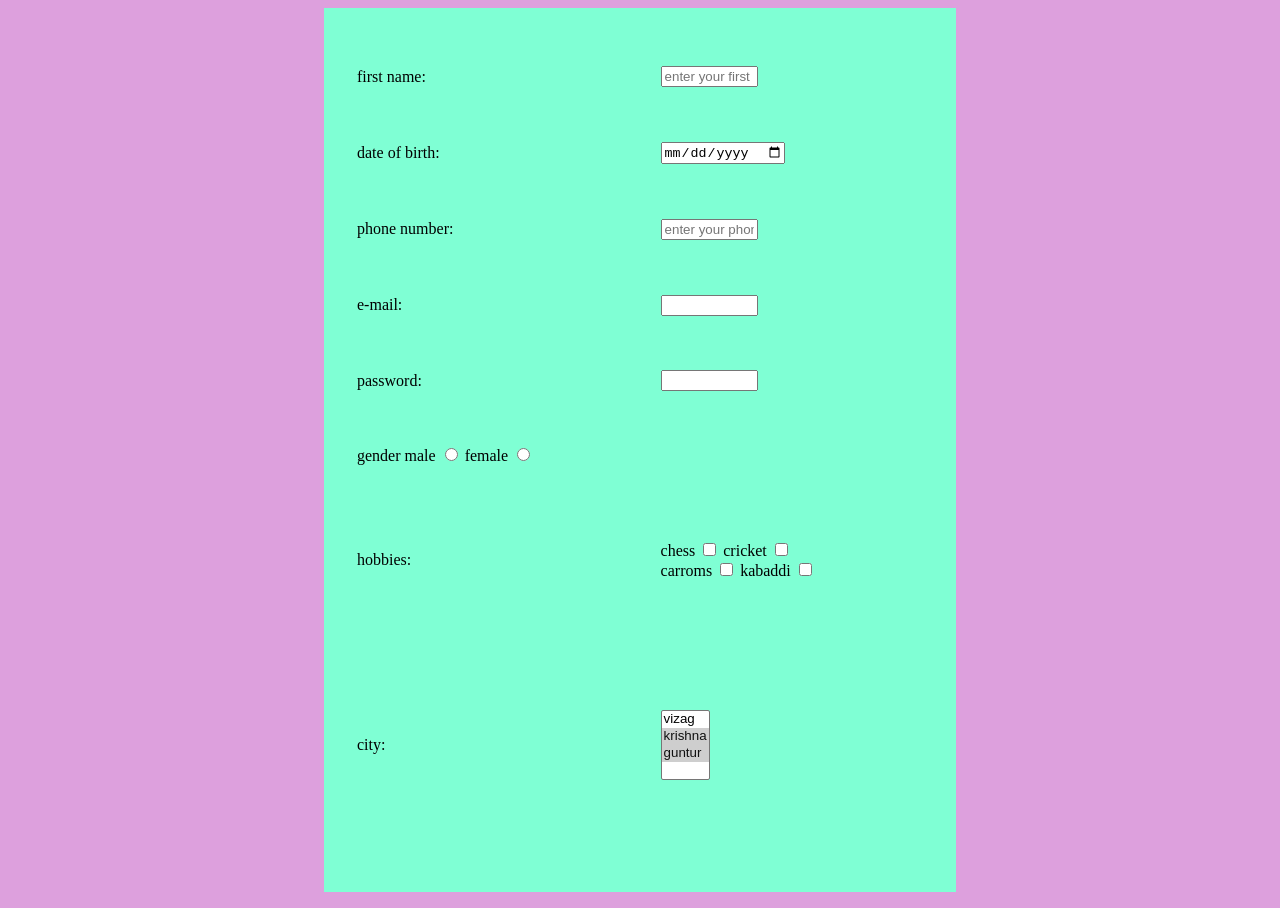
<file: googleform.html>
<html>
<head>
<title>GOOGLE FORM</title>
<link rel="stylesheet" type="text/css" href="style.css">
</head>
<body>
<form action="googleform.html" method="get" target="_blank" >
<table class="form" align="center">
    <tr>
        <td>
        <lable for="first name">first name:</lable></td>
        <td>
        <input type="text" size="10" name="first name" placeholder="enter your first name">
    </td>
   </tr>
   <tr>
    <td>
    <lable for="dbd">date of birth:</lable></td>
    <td>
    <input type="date" size="10" name="mm/dd/yy">
</td>
</tr>
<tr>
    <td>
    <lable for="phone number">phone number:</lable></td>
    <td>
    <input type="text" size="10" name="phone number" placeholder="enter your phone number"></td></tr>
    <tr>
    <td>
    <lable for="e-mail">e-mail:</lable></td>
    <td>
    <input type="text" size="10" name="e-mail">
</td>
</tr>
<tr>
    <td>
    <lable for="password">password:</lable></td>
    <td>
    <input type="text" size="10" name="password" placeholder=""></td></tr>
    <tr>
    <td>
    <lable for="gender">gender</lable>
    <lable for="male">male</lable>
    <input type="radio" size="10" name="gender">
    <lable for="female">female</lable>
    <input type="radio" size="10" name="gender"></td></tr>
    <tr>
        <td>
        <lable for="hobbies">hobbies:</lable></td>
        <td>
        <lable for="chess">chess</lable>
        <input type="checkbox" size="10" name="chess">
        <lable for="cricket" checked>cricket</lable>
        <input type="checkbox" size="10" name="cricket"><br>
        <lable for="carroms" checked>carroms</lable>
        <input type="checkbox" size="10" name="carroms">
        <lable for="kabaddi">kabaddi</lable>
        <input type="checkbox" size="10" name="kabaddi">
    </td>
</tr>
<tr>
    <td>
    <lable for="city">city:</lable></td>
    <td>
    <select multiple>
    <option>vizag</option>
    <option selected>krishna</option>
    <option selected>guntur</option>
    </select>
</td>
</tr>

</table>
</form>
</body>
</html>
</file>
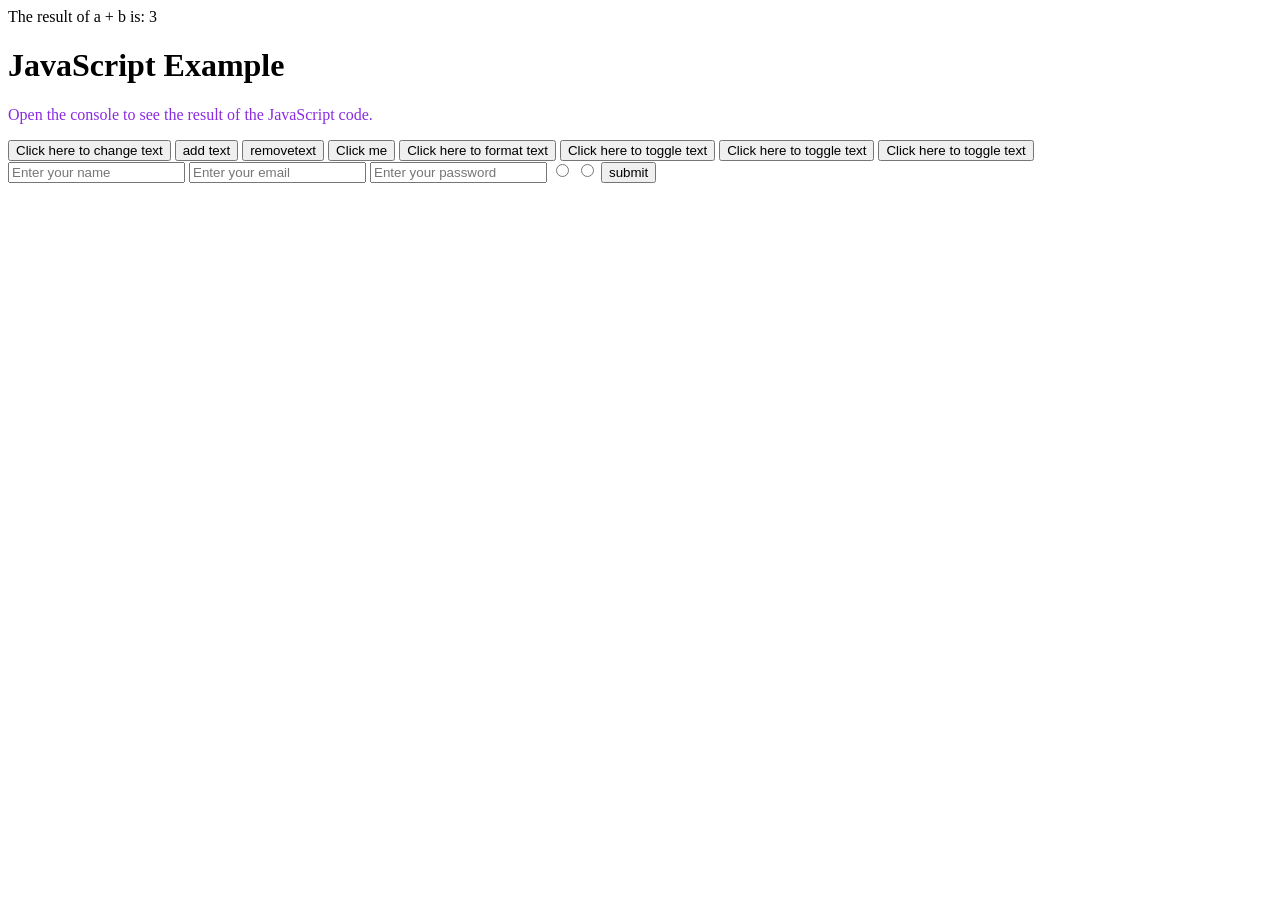
<file: javascript.html>
<html>
    <head>
<script>
    var a = 1;
    var b = 2;
    var c = a + b;
    console.log(c);
    document.write("The result of a + b is: " + c);
   /* function sayhello() {
        alert("Hello, World!");
    }*/
    const sayhello=() => {
        var name = prompt("What is your name?");
        alert("hello world,"+name);
    }
function changetext() {
    document.getElementById("para").innerHTML = "The text has been changed!";
}
function addtext(){
    document.getElementById("para").innerHTML +="ADDED NEW TEXT";
}
function removetext(){
    document.getElementById("para").innerHTML="";
}
function format(){
    document.getElementById("para").style.color="red";
    document.getElementById("para").style.fontSize="20px";
}
let tog=false;
function toggle(){
    if(!tog)
    {
        document.getElementById("para").style.color="blue";
    }
    else{
        document.getElementById("para").style.color="pink";
    }
    tog=!tog;
}
function fun(event){
    event.preventDefault();
    console.log("form submitted");
}

</script>
</head>
<body>
    <h1>JavaScript Example</h1>
    <p id="para" style="color:blueviolet;font-size:16px;">Open the console to see the result of the JavaScript code.</p>
    <input type="button" onclick="changetext()" value="Click here to change text">
    <!-- dynamically add or remove content -->
    <input type="button" onclick="addtext()" value="add text">
    <input type="button" onclick="removetext()" value="removetext">
    <input type="button" value="Click me" onclick="sayhello()">
    <input type="button" onclick="format()" value="Click here to format text">
    <input type="button" onclick="toggle()" value="Click here to toggle text">
     <input type="button" onmouseover="sayhello()" value="Click here to toggle text">
     <input type="button" onmouseout="addtext()" value="Click here to toggle text">
   <form onsubmit="fun(event)">
    <input type="text" name="name" placeholder="Enter your name">
    <input type="email" name="email" placeholder="Enter your email">
    <input type="password" name="password" placeholder="Enter your password">
     <label for="gender"></label>
    <input type="radio" value="male">
    <input type="radio" value="female">
    <input type="submit"  value="submit">
   </form>
</body>
</html>
</file>
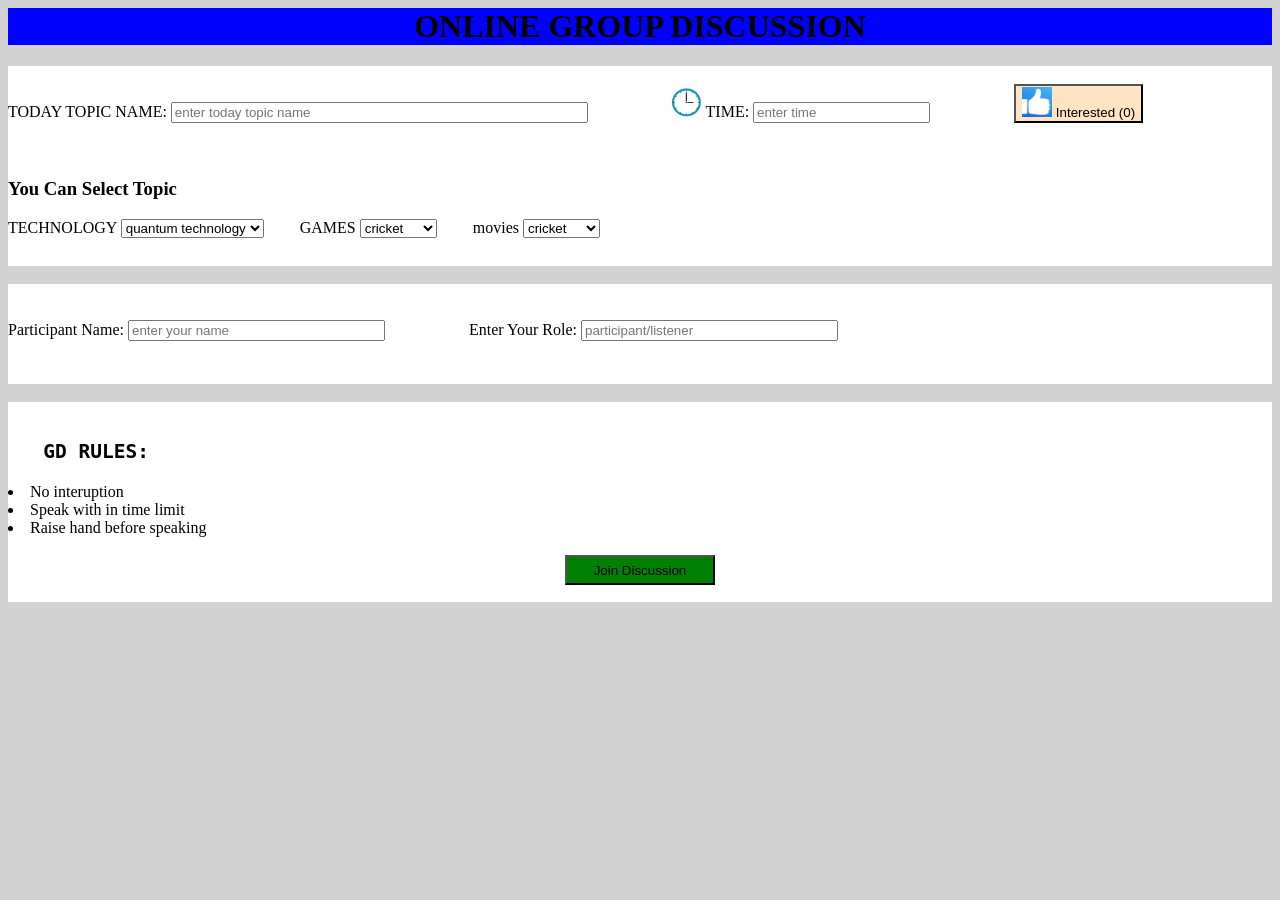
<file: ogd2.html>
<html>
<head>
  <link rel="stylesheet" type="text/css" href="ogd2.css">
<style>
h1
{
    background-color: blue;
}
</style>
</head>
<body>
<h1 align="center">ONLINE GROUP DISCUSSION</h1>
<div style="background-color:white;height:200px;" class="class1">
  <br>
  <tr>
    <td>
    <label for="today topic">TODAY TOPIC NAME:</label>
    <input type="text" size="50" id="todaytopic" name="today topic" placeholder="enter today topic name">
    </td>
    &nbsp &nbsp &nbsp &nbsp &nbsp &nbsp &nbsp &nbsp &nbsp &nbsp
    <td>
    <img src="images/clock.png" height="30" width="30">
    <label for="time">TIME:</label>
    <input type="text" size="20" name="time" placeholder="enter time">
    </td>
    &nbsp &nbsp &nbsp &nbsp &nbsp &nbsp &nbsp &nbsp &nbsp &nbsp
    <td>
      <button style="background-color:bisque;" id="handrise" onclick="increasecount()">
        <img src="images/thumb.png " width=30 height="30">
        <span id="participantcount">0</span>
      </button>
    </td>
    </tr>
    <br>
    <br>
    <br>
    <h3>You Can Select Topic</h3>
<tr>
    <td>
        <label>TECHNOLOGY</label>
        <select id="selecttechtopic">
            <option VALUE="quantum technology">quantum technology</option>
            <option VALUE="cyber security">cyber security</option>
            <option VALUE="cryptocurrency">cryptocurrency</option>
            
        </select>
    </td>
    &nbsp &nbsp &nbsp &nbsp;
    <td>
        <label>GAMES</label>
        <select id="selectgametopic">
            <option VALUE="cricket" selected>cricket</option>
            <option VALUE="volleyball">volleyball</option>
            <option VALUE="chess">chess</option>
        </select>
    </td>
    &nbsp &nbsp &nbsp &nbsp;
    <td>
        <label>movies</label>
        <select id="selectmovietopic">
            <option VALUE="cricket" selected>cricket</option>
            <option VALUE="volleyball">volleyball</option>
            <option VALUE="chess">chess</option>
        </select>
    </td>
    </tr>
</div>
<br>
<div style="background-color:white;height:100px;" class="class2">
  <br>
  <br>
  <tr>
    <td>
    <label for="Participant Name">Participant Name:</label>
    <input type="text" size="30" id="participantname" name="Participant Name" placeholder="enter your name">
    </td>
    &nbsp &nbsp &nbsp &nbsp &nbsp &nbsp &nbsp &nbsp &nbsp &nbsp
      <td>
      <label for="role">Enter Your Role:</label>
      <input type="text" size="30" id="participantrole" name="role" placeholder="participant/listener">
      </td>
  </tr>

</div>
<br>
<div style="background-color:white;height:200;" class="class3">
  <br>
  <h2 align="left"><pre>   GD RULES:</pre></h2>
  <li>
  <item>  No interuption</item>
  </li>
  <li>
  <item>  Speak with in time limit</item>
  </li>
  <li>
  <item> Raise hand before speaking</item>
  </li>
  <br>
  <center><a href="ogd3.html"><button style="background-color:green; height:30;width:150;" onmouseover="joingd()">Join Discussion</button></a><center>
</div>
<script src="JS/varibles.js"></script>
</body>
</html>
</file>
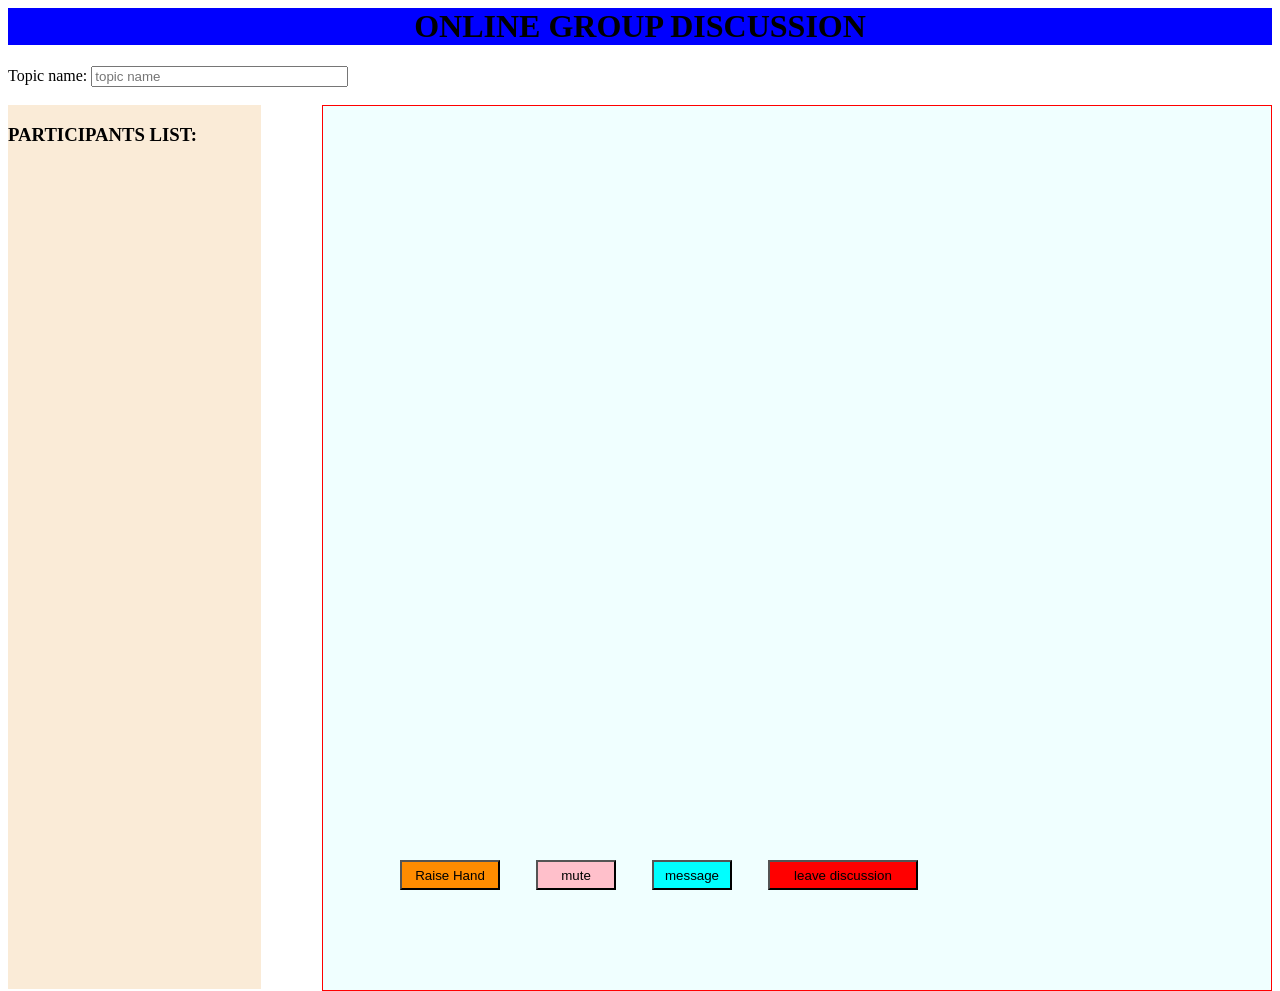
<file: ogd3.html>
<html>
<head>
</head>
<style>
    h1
    {
        background-color: blue;
    }
    #mainfooter
    {
        margin-left: 400px;
        bottom:10;
        left:0;
        position:fixed;
    }
#mainbody
{
    float:right;
    height:100%;
    width:75%;
    border:1px solid red;
    background-color:azure;
}
    #mainsidebar
    {
        float:left;
        height:100%;
        width:20%;
        background-color: antiquewhite;
    }
</style>
<body>
 <h1 align="center">ONLINE GROUP DISCUSSION</h1>
 <header>
 <label for="topic name">Topic name:</label>
 <input type="text" id="topicogd3"size="30" name="topic name" placeholder="topic name">
 <br>
 <br>
 </header>
 <aside id="mainsidebar">
 <h3>PARTICIPANTS LIST:</h3>
 
 </aside>
 <main id="mainbody">

 </main>
 <footer id="mainfooter">
<div id="btn">
 <button style="background-color:darkorange;height:30px;width:100px;">Raise Hand</button>
 &nbsp &nbsp &nbsp &nbsp;
 <button style="background-color:pink; height:30px;width:80px;">mute</button>
 &nbsp &nbsp &nbsp &nbsp;
 <button style="background-color:aqua; height:30px;width:80px">message</button>
 &nbsp &nbsp &nbsp &nbsp;
 <button style="background-color:red;height:30px;width:150px">leave discussion</button>
 </div>
 </footer>
 <script>
 window.onload=function()
 {
    let topic=localStorage.getItem("gdTopic")
    document.getElementById("topicogd3").value=topic
 }
 </script>
</body>
</html>
</file>
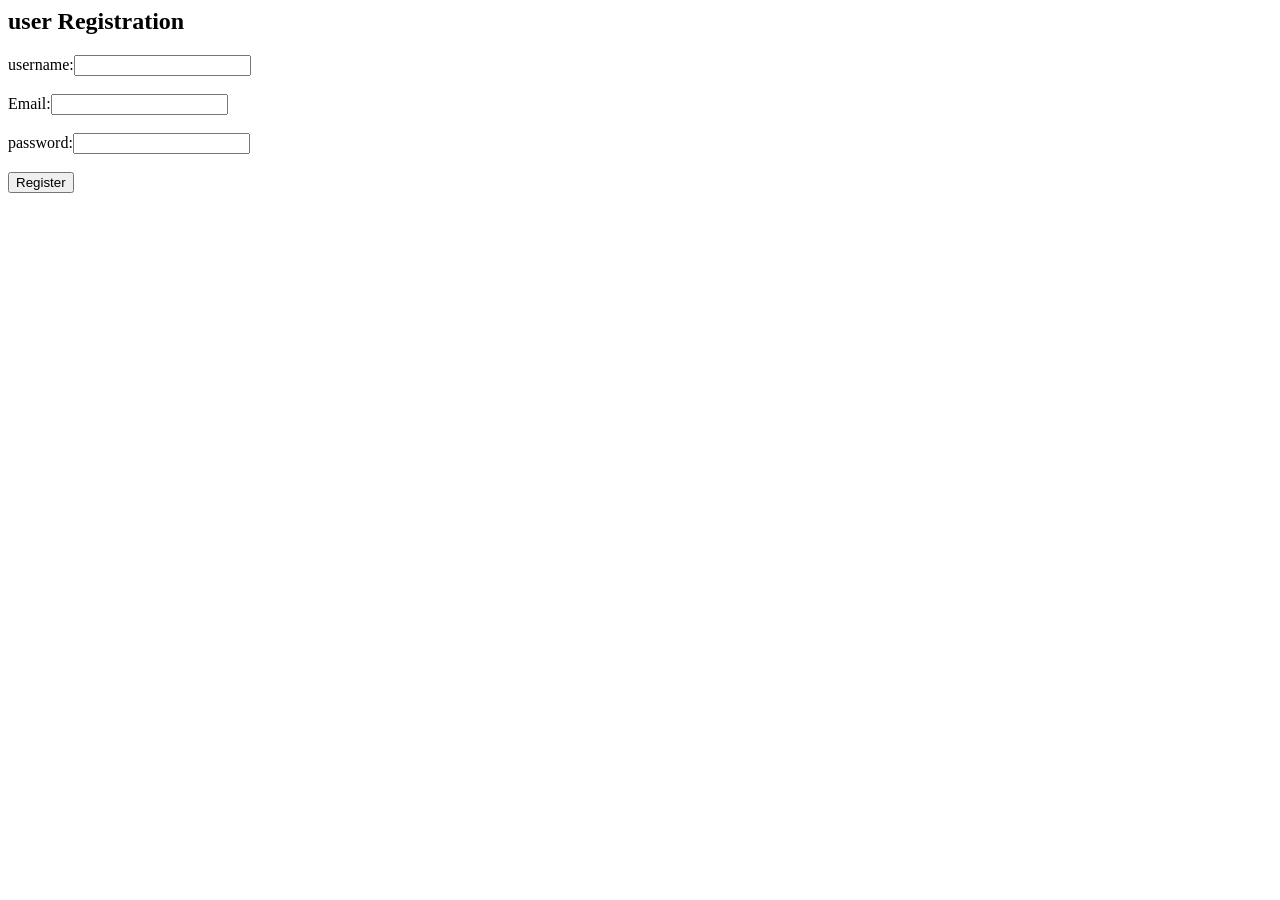
<file: register.html>
<html>
 <head>
  <title>Register</title> </head>
   <body> 
   <h2>user Registration</h2>
    <!--<form action="register.php" method="post">--> 
    <form id="registerform">
     username:<input type="text" name="username" required><br><br>
     Email:<input type="email" name="email" required><br><br> 
     password:<input type="password" name="password" required><br><br> 
     <button type="submit">Register</button> </form>
     <script> 
     document.querySelector("form").addEventListener("submit", async function(e){ e.preventDefault();
      const name = document.getElementById("name").value;
      const email = document.getElementById("email").value; 
      const password = document.getElementById("password").value; 
      const res = await fetch("http://localhost:5000/api/users/register", { method: "POST", headers: { "Content-      Type":"application/json" }, body: JSON.stringify({ name, email, password }) }); 
      const data = await res.json(); alert(data.message); 
      if(data.message === "User registered successfully")
      { window.location.href = "login.html"; } }); 
      </script> 
      </body> 
      </html>
</file>
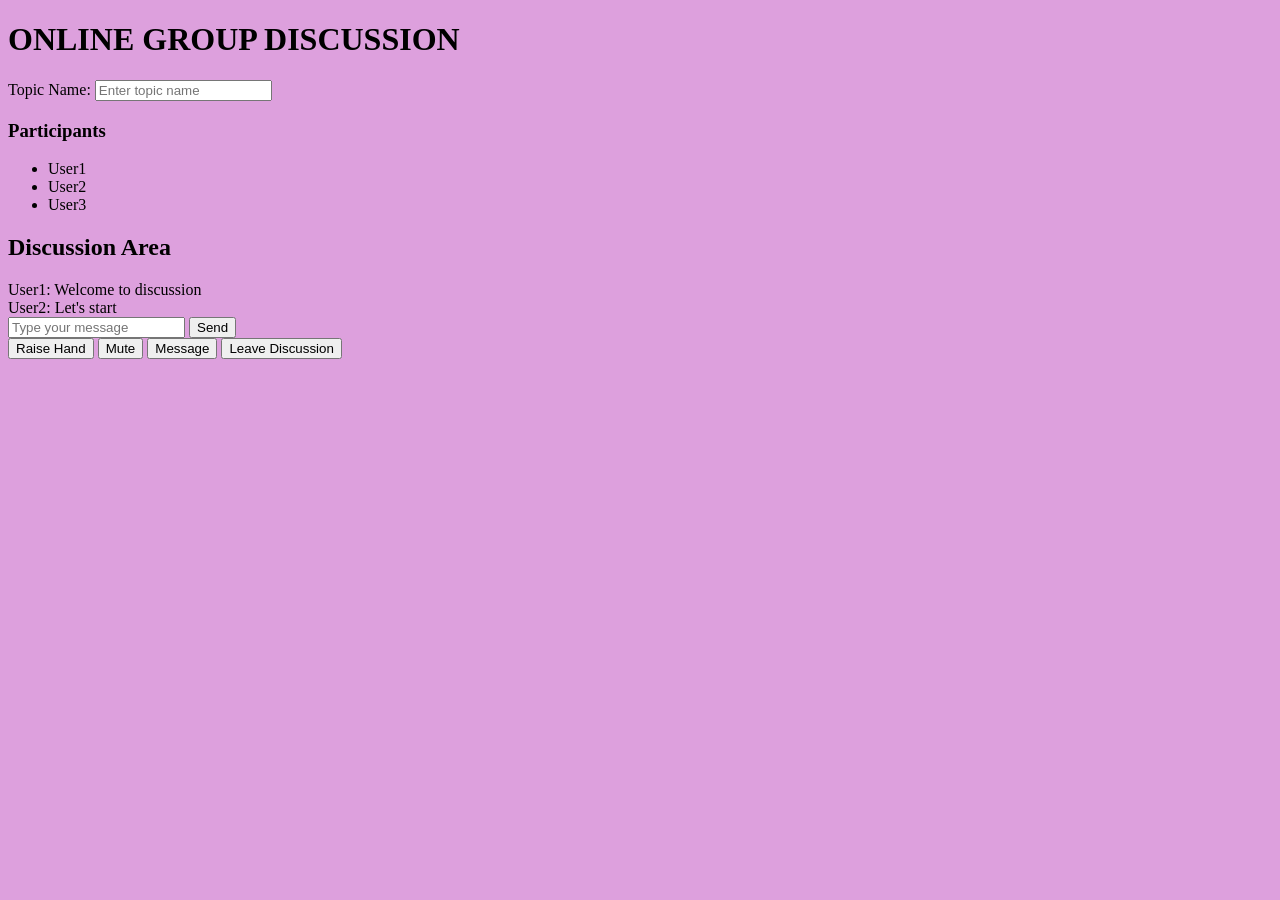
<file: t.html>
<!DOCTYPE html>
<html>
<head>
    <title>Online Group Discussion</title>
    <link rel="stylesheet" href="style.css">
    <meta name="viewport" content="width=device-width, initial-scale=1.0">
</head>

<body>

<h1>ONLINE GROUP DISCUSSION</h1>

<header class="header">
    <label>Topic Name:</label>
    <input type="text" id="topicogd3" placeholder="Enter topic name">
</header>

<!-- GRID LAYOUT -->
<div class="layout">

    <!-- SIDEBAR -->
    <aside class="sidebar">
        <h3>Participants</h3>
        <ul>
            <li>User1</li>
            <li>User2</li>
            <li>User3</li>
        </ul>
    </aside>

    <!-- MAIN CONTENT -->
    <main class="main-content">
        <h2>Discussion Area</h2>
        <div class="message">User1: Welcome to discussion</div>
        <div class="message">User2: Let's start</div>

        <!-- MESSAGE FORM -->
        <form class="chat-form">
            <input type="text" placeholder="Type your message">
            <button type="submit">Send</button>
        </form>
    </main>

</div>

<!-- FOOTER BUTTONS -->
<footer class="footer">
    <div class="btn-container">
        <button class="raise">Raise Hand</button>
        <button class="mute">Mute</button>
        <button class="message-btn">Message</button>
        <button class="leave">Leave Discussion</button>
    </div>
</footer>
</file>
<file: style.css>
body 
{
    background-color:plum;
}
.form
{
    background-color: aquamarine;
    width:50%;
    height:100%;
    align:center;
    padding:30px;
}
</file>
<file: ogd2.css>
body
{
  background-color:lightgray;
}
.class1:hover
{
    border: 3px solid blue;
}
.class2:hover
{
    border: 3px solid blue;
}
.class3:hover
{
    border: 3px solid blue;
}
</file>
